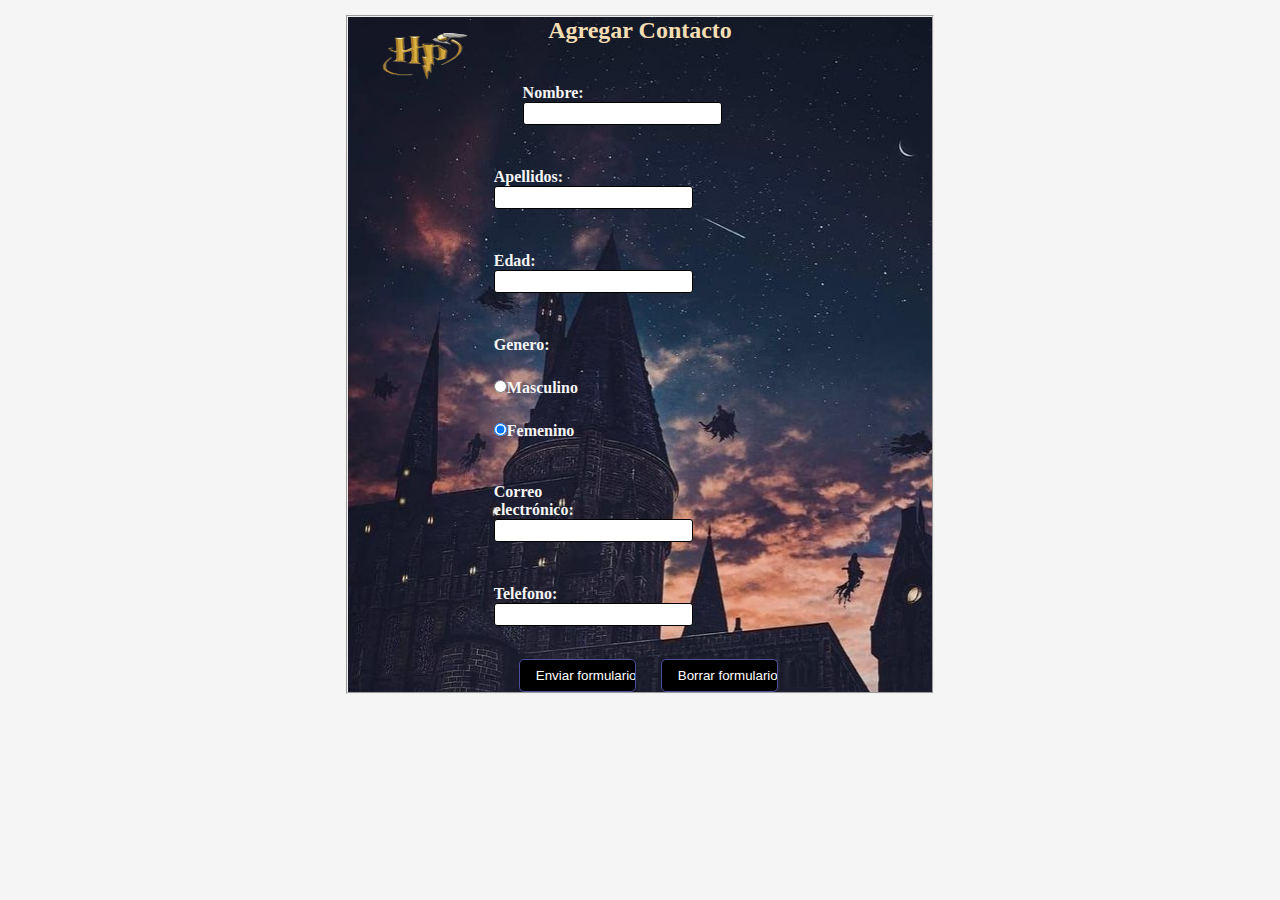
<file: Formulario/formulario.html>
<!DOCTYPE html>
<html lang="es">
<head>
    <title>Formulario</title>
    <meta charset="utf-8"/>
    <meta name="keywords" content="Agregar Contacto" />
    <link rel="stylesheet" type="text/css" href="../CSS/formulario.css" >
</head>

<body>
    <header>

    </header>

    <div id="contenedor">
        <fieldset>
            <h2>Agregar Contacto</h2>

            <div id="log">
            <img src="../Imagenes/logg.png" width="200" height="100" alt="logo de la pagina" >
            </div>

            <form action="mailto:tixidiana2@gmail.com" method="post" enctype="text/plain">
            <label id="nombre">Nombre: </label><input type="text" name="nombre" >
            <br><br>

            <label id="apellidos">Apellidos: </label><input type="text" name="apellidos" >
            <br><br>

            <label id="edad">Edad:</label><input type="number" name="edad">
            <br><br>

            <label id="genero">Genero:</label>
            <br>
            <input type="radio" id="masculino" name="genero" value="masculino"><label for="masculino">Masculino</label>
            <br>
            <input type="radio" id="femenino" name="genero" value="femenino" checked><label for="femenino">Femenino</label>
            <br><br>

            <label id="correo">Correo electrónico: </label><input type="email"  name="correo" >
            <br><br>

            <label id="telefono">Telefono: </label><input type="text" name="telefono">
            <br><br>

            <input type="submit" value="Enviar formulario">
            <input type="reset" value="Borrar formulario">
        
            </form> 
        </fieldset>  
    </div>
    
</body>
</html>
</file>
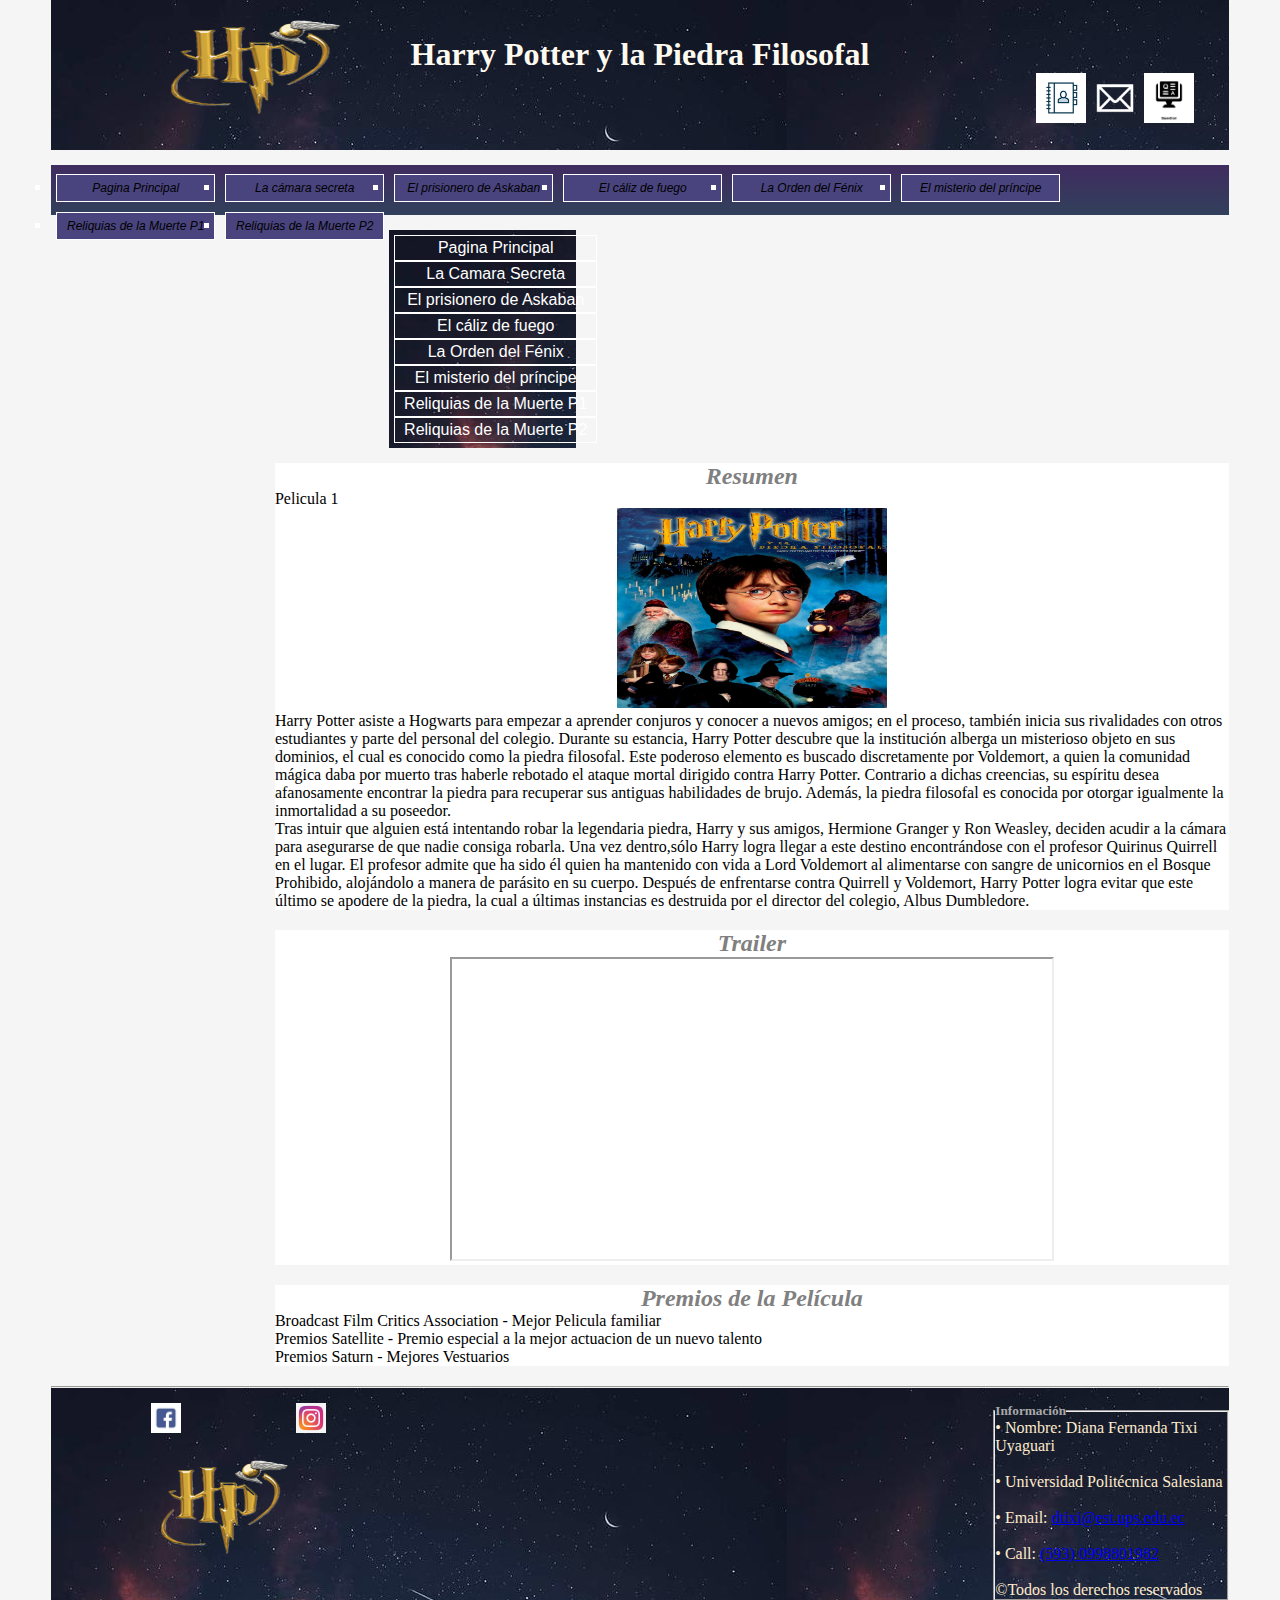
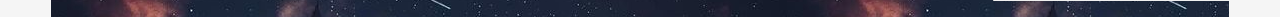
<file: Pelicula1/PiedraF.html>
<!DOCTYPE html>
<html lang="es">
<head>
    <title>PiedraFilosofal</title>
    <meta charset="utf-8"/>
    <meta name="keywords" content="Pelicula La Piedra Filosofal " />
    <link rel="stylesheet" type="text/css" href="../CSS/dosColum.css" />
    <link rel="stylesheet" type="text/css" href="../CSS/estilos.css" />
</head>

<body>
    <header>
        <div > 
            <br><br>
            <h1><strong>Harry Potter y la Piedra Filosofal</strong></h1> 
            <div id="logo1">
                <img src="../Imagenes/logg.png"  width="400" height="200" alt="Imagen de Portada" >
            </div>
            <div id="info">
                <a href="tel:+5930998801982"><img src="../Imagenes/contacto.png"  width="50" height="50" alt="Correo electronico" ></a>
                <a href="mailto:dtixi@est.ups.edu.ec"><img src="../Imagenes/email.png"  width="50" height="50" alt="Contactos Telefonico" ></a>
                <a href="mailto:dtixi@est.ups.edu.ec"><img src="../Imagenes/sobre.jpg"  width="50" height="50" alt="Quienes Somos" ></a>
            </div>
        </div>
    </header>

    <nav>
        <ul class="menu_h">
            <li><a href="../index.html" target="_blank">Pagina Principal</a></li>
            <li><a href="../Pelicula2/CamaraS.html" target="_blank">La c&aacute;mara secreta</a></li>
            <li><a href="../Pelicula3/PrisioneroA.html" target="_blank">El prisionero de Askaban</a></li>
            <li><a href="../Pelicula4/CalizF.html" target="_blank">El c&aacute;liz de fuego</a></li>
            <li><a href="../Pelicula5/OrdenF.html" target="_blank">La Orden del F&eacute;nix</a></li>
            <li><a href="../Pelicula6/MisterioP.html" target="_blank">El misterio del pr&iacute;ncipe</a></li>
            <li><a href="../Pelicula7/Reliquias1.html" target="_blank">Reliquias de la Muerte P1</a></li>
            <li><a href="../Pelicula8/Reliquias2.html" target="_blank">Reliquias de la Muerte P2</a></li>
        </ul>
    </nav>

    <aside>
		<p><a href="../index.html" >Pagina Principal</a></p>
		<p><a href="../Pelicula2/CamaraS.html" target="_blank">La Camara Secreta</a></p>
        <p><a href="../Pelicula3/PrisioneroA.html" target="_blank">El prisionero de Askaban</a></p>
        <P><a href="../Pelicula4/CalizF.html" target="_blank">El c&aacute;liz de fuego</a></p>
        <p><a href="../Pelicula5/OrdenF.html" target="_blank">La Orden del F&eacute;nix</a></p>
        <p><a href="../Pelicula6/MisterioP.html" target="_blank">El misterio del pr&iacute;ncipe</a></p>
        <p><a href="../Pelicula7/Reliquias1.html" target="_blank">Reliquias de la Muerte P1</a></p>
        <p><a href="../Pelicula8/Reliquias2.html" target="_blank">Reliquias de la Muerte P2</a></p>
    </aside>

    <section class="secciones">
        <h2>Resumen</h2>
        <article>
            <h>Pelicula 1</h5>
            <div style="text-align: center;">
                <img src="../Imagenes/p1.jpg" width="270" height="200"  alt="Imagen de la pelicula">
            </div>
            <p>Harry Potter asiste a Hogwarts para empezar a aprender conjuros y conocer a nuevos amigos; en el proceso, 
                también inicia sus rivalidades con otros estudiantes y parte del personal del colegio. Durante su estancia, 
                Harry Potter descubre que la institución alberga un misterioso objeto en sus dominios, el cual es conocido 
                como la piedra filosofal. Este poderoso elemento es buscado discretamente por Voldemort, a quien la comunidad 
                mágica daba por muerto tras haberle rebotado el ataque mortal dirigido contra Harry Potter. Contrario a dichas 
                creencias, su espíritu desea afanosamente encontrar la piedra para recuperar sus antiguas habilidades de brujo. 
                Además, la piedra filosofal es conocida por otorgar igualmente la inmortalidad a su poseedor.
            </p>
            <p>
                Tras intuir que alguien está intentando robar la legendaria piedra, Harry y sus amigos, Hermione Granger y 
                Ron Weasley, deciden acudir a la cámara para asegurarse de que nadie consiga robarla. Una vez dentro,sólo Harry logra 
                llegar a este destino encontrándose con el profesor Quirinus Quirrell en el lugar. El profesor admite que ha sido él 
                quien ha mantenido con vida a Lord Voldemort al alimentarse con sangre de unicornios en el Bosque Prohibido, alojándolo 
                a manera de parásito en su cuerpo. Después de enfrentarse contra Quirrell y Voldemort, Harry Potter logra evitar que este 
                último se apodere de la piedra, la cual a últimas instancias es destruida por el director del colegio, Albus Dumbledore.
            </p>
        </article>
    </section>

    <section class="secciones">
        <h2>Trailer</h2>
            <div style="text-align: center;">
                <iframe width="600" height="300" src="https://www.youtube.com/embed/VyHV0BRtdxo">
            </iframe>
            </div>
    </section>

    <section class="secciones">
        <h2>Premios de la Pel&iacute;cula</h2>
        <ol class="rss">
            <li > Broadcast Film Critics Association - Mejor Pelicula familiar </li>
            <li > Premios Satellite - Premio especial a la mejor actuacion de un nuevo talento </li>
            <li> Premios Saturn - Mejores Vestuarios  </li>
        </ol>
    </section> 

    <footer>
        <hr>
        <div class="i1">
            <a href="https://www.wizardingworld.com/"><img src="../Imagenes/face.jpg"  width="30" height="30" alt="Imagen de Portada" ></a>
        </div>
    
        <div class="i1">
            <a href="https://www.instagram.com/harrypotterfilm/"><img src="../Imagenes/insta.jpg"  width="30" height="30" alt="Imagen de Portada" ></a>
        </div>
    
        <div id="capa12">
            <img src="../Imagenes/logg.png"  width="300" height="200" alt="Imagen de Portada" >
        </div>
        <div class="imgC1">
            <fieldset>
            <legend><h5>Informaci&oacute;n</h5></legend>
            <p>&#8226; Nombre: Diana Fernanda Tixi Uyaguari </p><br>
            <p>&#8226; Universidad Polit&eacute;cnica Salesiana </p><br>
            <p>&#8226; Email: <a href="mailto:dtixi@est.ups.edu.ec">dtixi@est.ups.edu.ec</a></p><br>
            <p>&#8226; Call: <a href="tel:+5930998801982">(593) 0998801982</a></p><br>
            <p>&#169;Todos los derechos reservados</p>
            </form>
        </div>
    </footer>
</body>
</html>
</file>
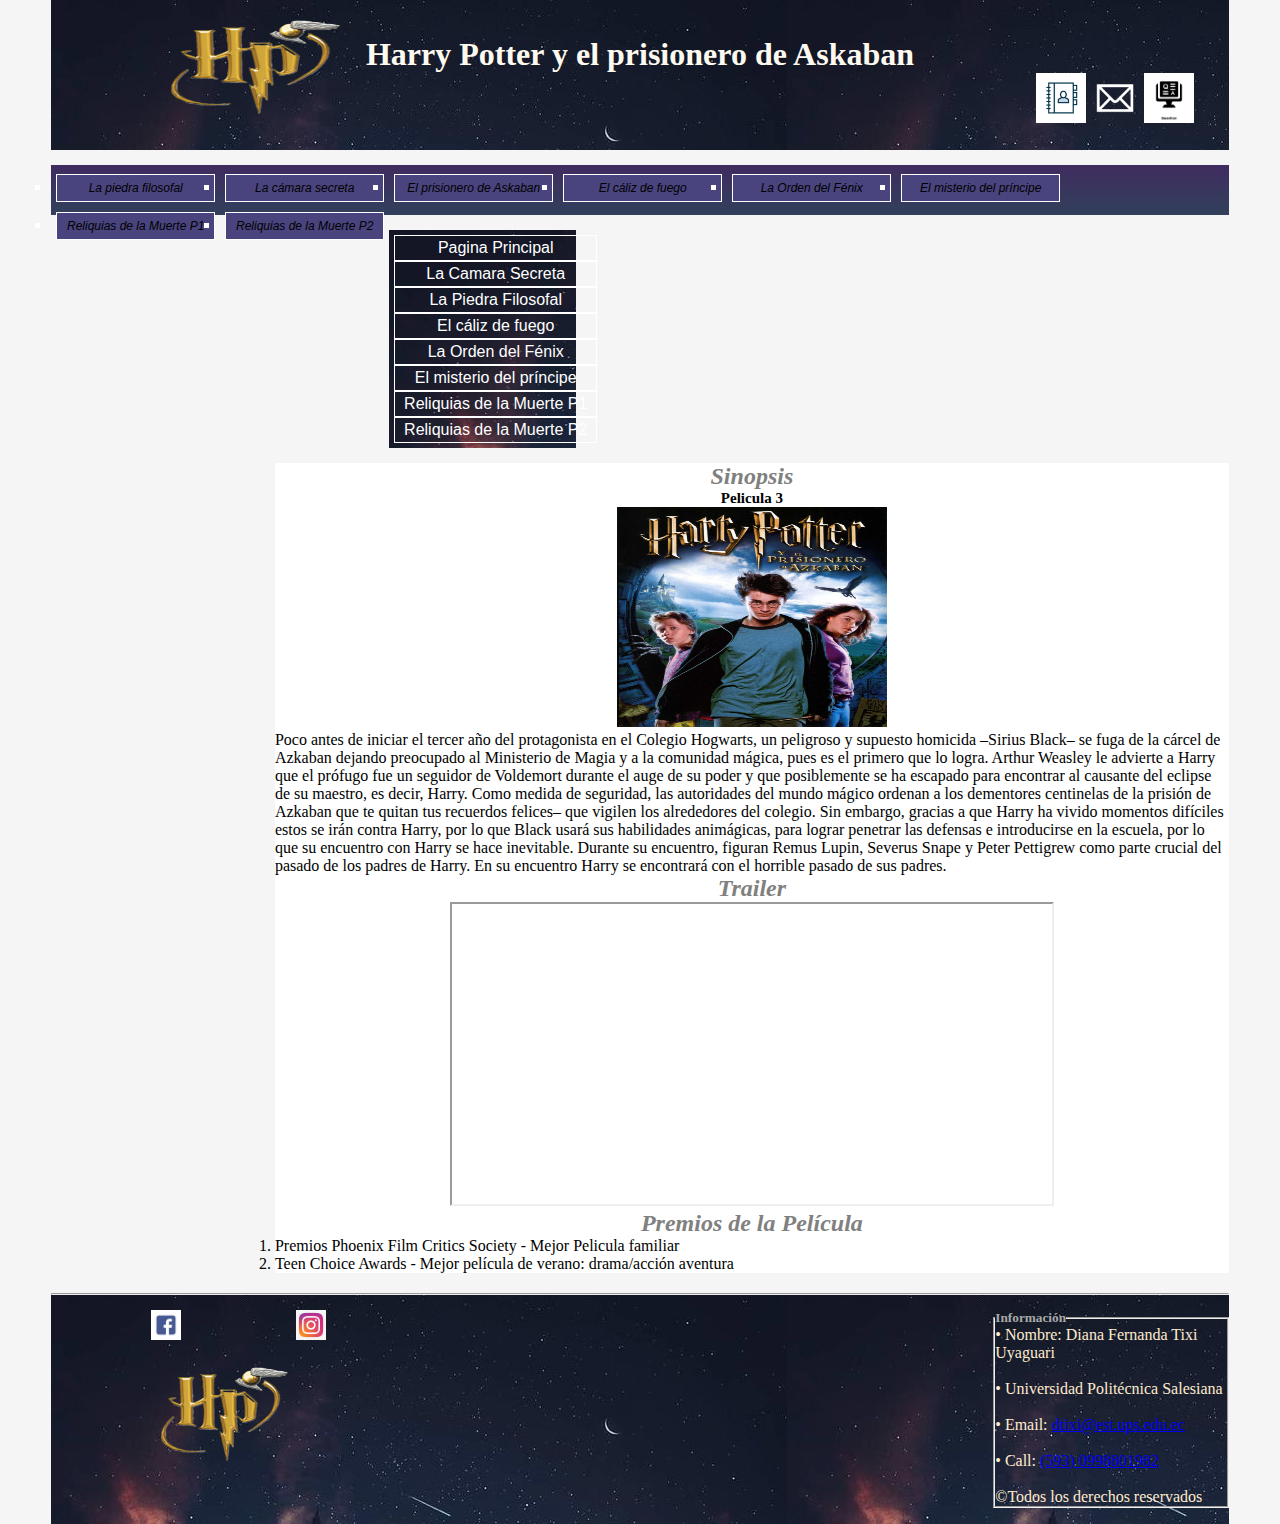
<file: Pelicula3/PrisioneroA.html>
<!DOCTYPE html>
<html lang="es">
<head>
    <title>PrisioneroA</title>
    <meta charset="utf-8" />
    <meta name="keywords" content="Pelicula El Prisionero de Askaban " />
    <link rel="stylesheet" type="text/css" href="../CSS/dosColum.css" />
    <link rel="stylesheet" type="text/css" href="../CSS/estilos.css" />

</head>

<body>
    <header>
        <div>
            <br><br>
            <h1><strong>Harry Potter y el prisionero de Askaban</strong></h1>
        <div id="logo1"> 
            <img src="../Imagenes/logg.png"  width="400" height="200"  alt="Imagen de Portada" > 
        </div>
        <div id="info">
            <a href="tel:+5930998801982"><img src="../Imagenes/contacto.png"  width="50" height="50" alt="Correo electronico" ></a>
            <a href="mailto:dtixi@est.ups.edu.ec"><img src="../Imagenes/email.png"  width="50" height="50" alt="Contactos Telefonico" ></a>
            <a href="mailto:dtixi@est.ups.edu.ec"><img src="../Imagenes/sobre.jpg"  width="50" height="50" alt="Quienes Somos" ></a>
        </div>
        </div>
    </header>

    <nav>
        <ul class="menu_h">
            <li><a href="../Pelicula1/PiedraF.html" target="_blank">La piedra filosofal</a></li>
            <li><a href="../Pelicula2/CamaraS.html" target="_blank">La c&aacute;mara secreta</a></li>
            <li><a href="../Pelicula3/PrisioneroA.html" target="_blank">El prisionero de Askaban</a></li>
            <li><a href="../Pelicula4/CalizF.html" target="_blank">El c&aacute;liz de fuego</a></li>
            <li><a href="../Pelicula5/OrdenF.html" target="_blank">La Orden del F&eacute;nix</a></li>
            <li><a href="../Pelicula6/MisterioP.html" target="_blank">El misterio del pr&iacute;ncipe</a></li>
            <li><a href="../Pelicula7/Reliquias1.html" target="_blank">Reliquias de la Muerte P1</a></li>
            <li><a href="../Pelicula8/Reliquias2.html" target="_blank">Reliquias de la Muerte P2</a></li>
        </ul>
    </nav>

    <aside>
		<p><a href="../index.html" >Pagina Principal</a></p>
        <p><a href="../Pelicula2/CamaraS.html" target="_blank">La Camara Secreta</a></p>
        <p><a href="../Pelicula1/PiedraF.html" target="_blank">La Piedra Filosofal</a></p>
        <P><a href="../Pelicula4/CalizF.html" target="_blank">El c&aacute;liz de fuego</a></p>
        <p><a href="../Pelicula5/OrdenF.html" target="_blank">La Orden del F&eacute;nix</a></p>
        <p><a href="../Pelicula6/MisterioP.html" target="_blank">El misterio del pr&iacute;ncipe</a></p>
        <p><a href="../Pelicula7/Reliquias1.html" target="_blank">Reliquias de la Muerte P1</a></p>
        <p><a href="../Pelicula8/Reliquias2.html" target="_blank">Reliquias de la Muerte P2</a></p>
    </aside>
    

    <section class="secciones">
        <h2>Sinopsis</h2>
        <article>
            <h6>Pelicula 3</h6>
        <div style="text-align: center;">
            <img src="../Imagenes/p3.jpg" width="270" height="220"  alt="Imagen de la pelicula">
        </div>
        <p>
            Poco antes de iniciar el tercer año del protagonista en el Colegio Hogwarts, un peligroso y 
            supuesto homicida –Sirius Black– se fuga de la cárcel de Azkaban dejando preocupado al 
            Ministerio de Magia y a la comunidad mágica, pues es el primero que lo logra. Arthur Weasley 
            le advierte a Harry que el prófugo fue un seguidor de Voldemort durante el auge de su poder 
            y que posiblemente se ha escapado para encontrar al causante del eclipse de su maestro, 
            es decir, Harry.
            Como medida de seguridad, las autoridades del mundo mágico ordenan a los dementores 
            centinelas de la prisión de Azkaban que te quitan tus recuerdos felices– que vigilen 
            los alrededores del colegio. Sin embargo, gracias a que Harry ha vivido momentos difíciles 
            estos se irán contra Harry, por lo que Black usará sus habilidades animágicas, para lograr 
            penetrar las defensas e introducirse en la escuela, por lo que su encuentro con Harry se 
            hace inevitable. Durante su encuentro, figuran Remus Lupin, Severus Snape y Peter Pettigrew 
            como parte crucial del pasado de los padres de Harry. En su encuentro Harry se encontrará 
            con el horrible pasado de sus padres.
        </p>
        </article>

        <section class="seccion1">
            <h2>Trailer</h2>
                <div style="text-align: center;">
                    <iframe width="600" height="300" src="https://www.youtube.com/embed/1ZdlAg3j8nI">
                </iframe>
                </div>
        </section>

        <section class="seccion1">
            <h2>Premios de la Pel&iacute;cula</h2>
            <ol>
                <li > Premios Phoenix Film Critics Society - Mejor Pelicula familiar </li>
                <li > Teen Choice Awards - Mejor película de verano: drama/acción aventura </li>
            </ol>
        </section>  

    </section>
    <footer>
        <hr>
        <div class="i1">
            <a href="https://www.wizardingworld.com/"><img src="../Imagenes/face.jpg"  width="30" height="30" alt="Imagen de Portada" ></a>
        </div>
    
        <div class="i1">
            <a href="https://www.instagram.com/harrypotterfilm/"><img src="../Imagenes/insta.jpg"  width="30" height="30" alt="Imagen de Portada" ></a>
        </div>
    
        <div id="capa12">
            <img src="../Imagenes/logg.png"  width="300" height="200" alt="Imagen de Portada" >
        </div>
    
        <div class="imgC1">
            <fieldset>
            <legend><h5>Informaci&oacute;n</h5></legend>
            <p>&#8226; Nombre: Diana Fernanda Tixi Uyaguari </p><br>
            <p>&#8226; Universidad Polit&eacute;cnica Salesiana </p><br>
            <p>&#8226; Email: <a href="mailto:dtixi@est.ups.edu.ec">dtixi@est.ups.edu.ec</a></p><br>
            <p>&#8226; Call: <a href="tel:+5930998801982">(593) 0998801982</a></p><br>
            <p>&#169;Todos los derechos reservados</p>
            </form>
        </div>
    </footer> 
</body>
</html>
</file>
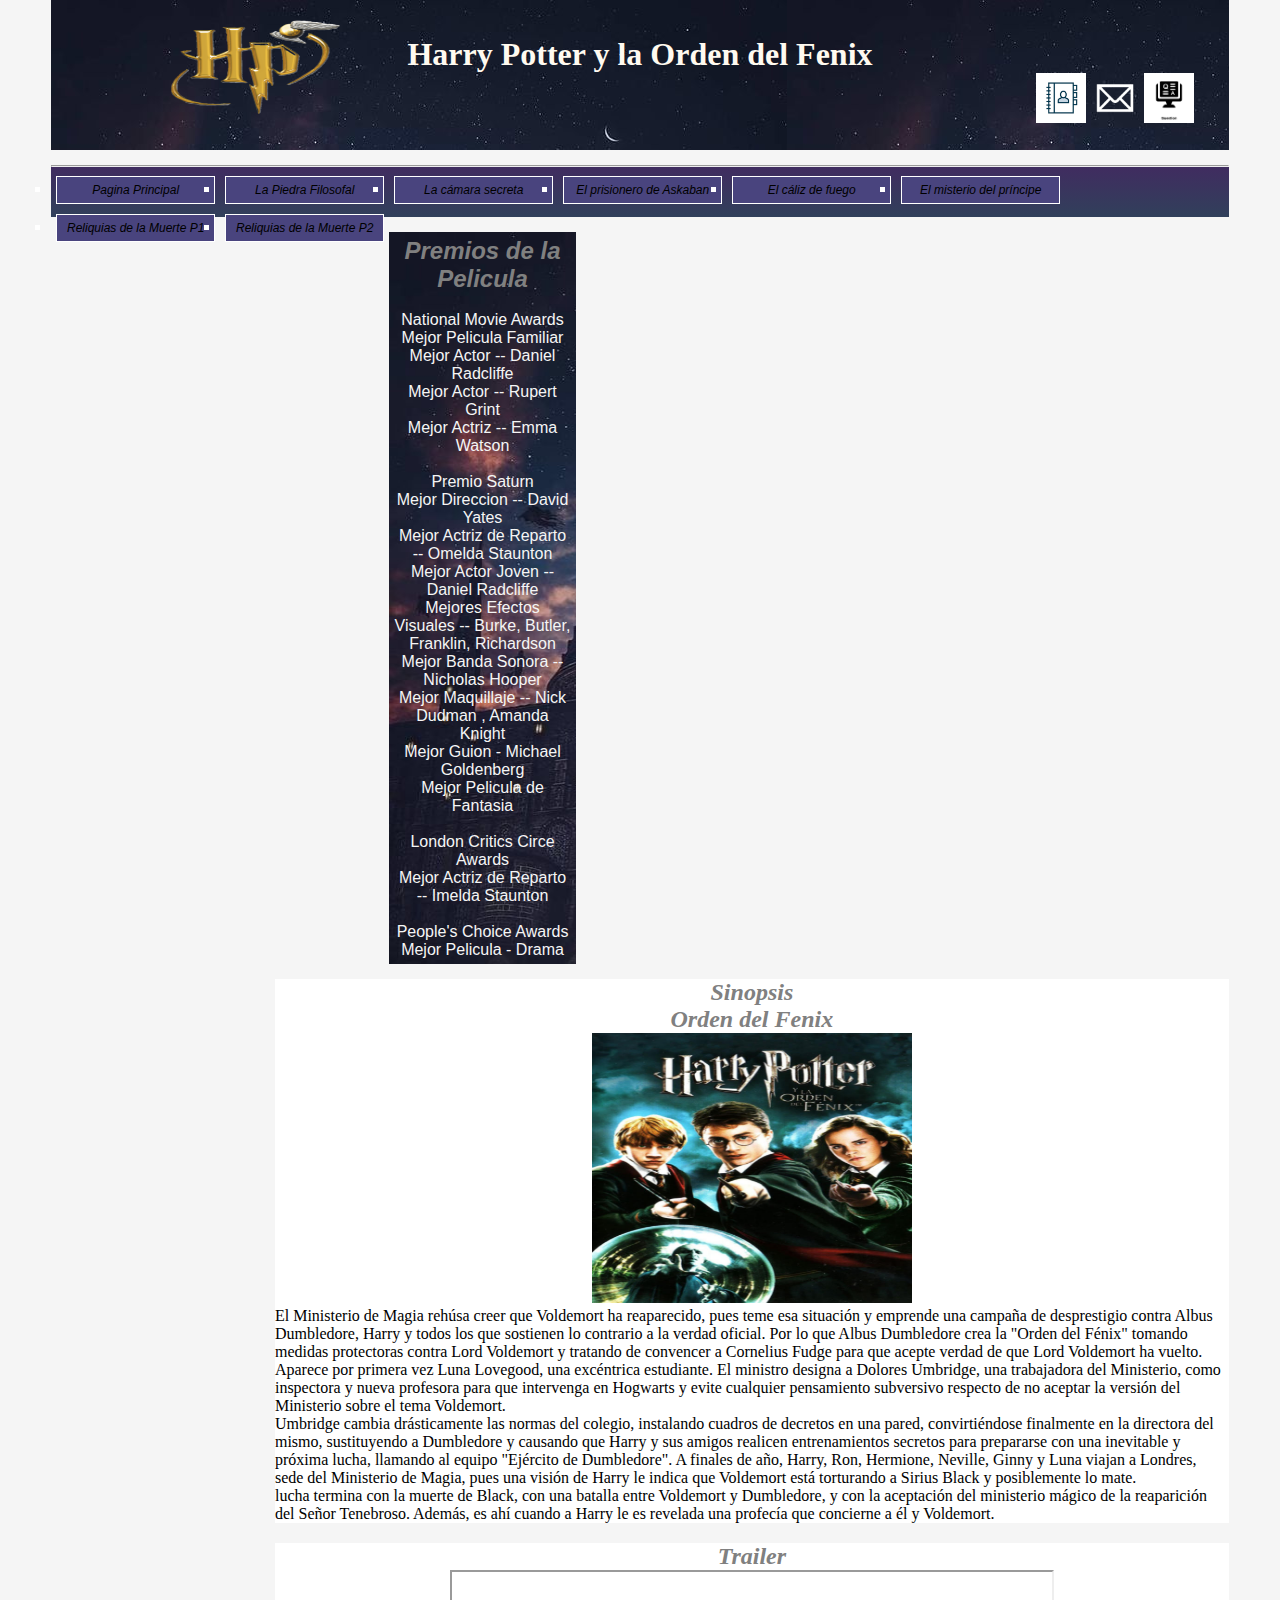
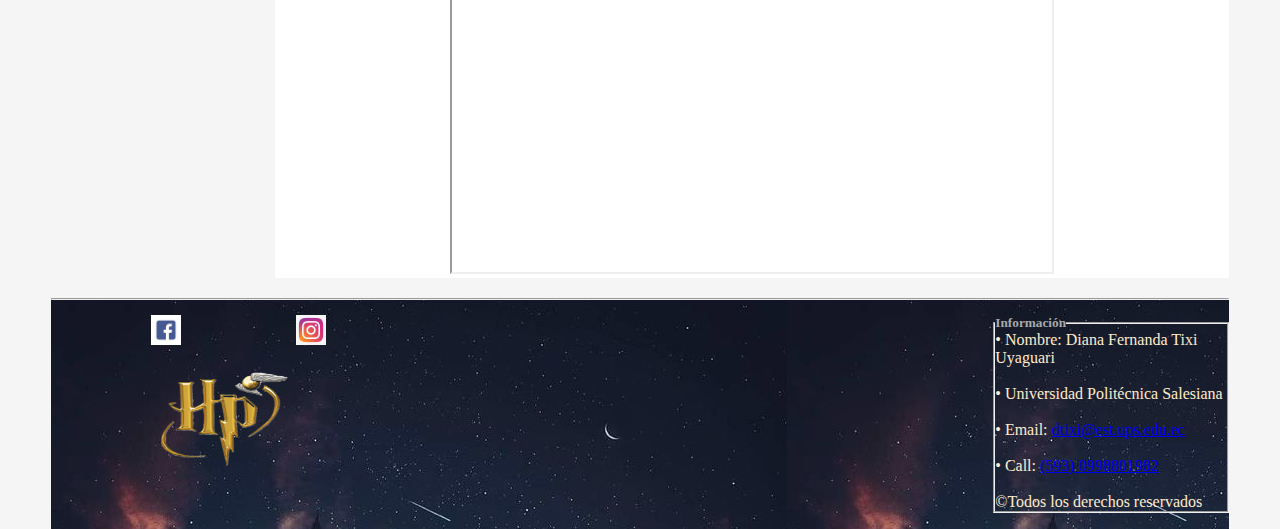
<file: Pelicula5/OrdenF.html>
<!DOCTYPE html>
<html lang="es">
<head>
    <title>OrdenFenix</title>
    <meta charset="utf-8" />
    <meta name="keywords" content="Pelicula La Orden del Fenix" />
    <link rel="stylesheet" type="text/css" href="../CSS/dosColum.css" />
    <link rel="stylesheet" type="text/css" href="../CSS/estilos.css "/>
</head>

<body>
    <header>
        <div>
            <br><br>
            <h1 ><strong>Harry Potter y la Orden del Fenix</strong></h1>
        <div id="logo1">
            <img src="../Imagenes/logg.png"  width="400" height="200" alt="Imagen de Portada" >
        </div>
        <div id="info">
            <a href="tel:+5930998801982"><img src="../Imagenes/contacto.png"  width="50" height="50" alt="Correo electronico" ></a>
            <a href="mailto:dtixi@est.ups.edu.ec"><img src="../Imagenes/email.png"  width="50" height="50" alt="Contactos Telefonico" ></a>
            <a href="mailto:dtixi@est.ups.edu.ec"><img src="../Imagenes/sobre.jpg"  width="50" height="50" alt="Quienes Somos" ></a>
        </div>
        </div>
    </header>

        <hr>
        <nav>
            <ul class="menu_h">
                <li><a href="../index.html" >Pagina Principal</a></li>
                <li><a href="../Pelicula1/PiedraF.html" target="_blank">La Piedra Filosofal</a></li>
                <li><a href="../Pelicula2/CamaraS.html" target="_blank">La c&aacute;mara secreta</a></li>
                <li><a href="../Pelicula3/PrisioneroA.html" target="_blank">El prisionero de Askaban</a></li>
                <li><a href="../Pelicula4/CalizF.html" target="_blank">El c&aacute;liz de fuego</a></li>
                <li><a href="../Pelicula6/MisterioP.html" target="_blank">El misterio del pr&iacute;ncipe</a></li>
                <li><a href="../Pelicula7/Reliquias1.html" target="_blank">Reliquias de la Muerte P1</a></li>
                <li><a href="../Pelicula8/Reliquias2.html" target="_blank">Reliquias de la Muerte P2</a></li>
            </ul>
        </nav>

        <aside>
            <h2>Premios de la Pelicula</h2><br>
            <ul>
                <li>National Movie Awards
                    <ul>
                        <li>Mejor Pelicula Familiar</li>
                        <li>Mejor Actor -- Daniel Radcliffe</li>
                        <li>Mejor Actor -- Rupert Grint</li>
                        <li>Mejor Actriz -- Emma Watson</li>
                    </ul>
                </li>
                <br>
                <li>Premio Saturn
                    <ul>
                        <li>Mejor Direccion -- David Yates</li>
                        <li>Mejor Actriz de Reparto -- Omelda Staunton</li>
                        <li>Mejor Actor Joven -- Daniel Radcliffe</li>
                        <li>Mejores Efectos Visuales -- Burke, Butler, Franklin, Richardson</li>
                        <li>Mejor Banda Sonora -- Nicholas Hooper</li>
                        <li>Mejor Maquillaje -- Nick Dudman , Amanda Knight</li>
                        <li>Mejor Guion - Michael Goldenberg</li>
                        <li>Mejor Pelicula de Fantasia</li>
    
                    </ul>
                </li>
                <br>
                <li>London Critics Circe Awards
                    <ul>
                        <li>Mejor Actriz de Reparto -- Imelda Staunton</li>
                    </ul>
                </li>
                <br>
                <li>People's Choice Awards
                    <ul>
                        <li>Mejor Pelicula - Drama</li>
                    </ul>
                </li>
              </ul>
    
        </aside>

    <section class="secciones">
        <h2>Sinopsis</h2>
        <article>
            <h2> Orden del Fenix</h2>
        <div style="text-align: center;">
            <img src="../Imagenes/p5.jpg" width="320" height="270"  alt="Imagen de la pelicula">
        </div>
        <p>El Ministerio de Magia rehúsa creer que Voldemort ha reaparecido, pues teme esa situación y emprende una 
            campaña de desprestigio contra Albus Dumbledore, Harry y todos los que sostienen lo contrario a la verdad 
            oficial. Por lo que Albus Dumbledore crea la "Orden del Fénix" tomando medidas protectoras contra Lord 
            Voldemort y tratando de convencer a Cornelius Fudge para que acepte verdad de que Lord Voldemort ha vuelto.
            Aparece por primera vez Luna Lovegood, una excéntrica estudiante. El ministro designa a Dolores Umbridge, una 
            trabajadora del Ministerio, como inspectora y nueva profesora para que intervenga en Hogwarts y evite cualquier 
            pensamiento subversivo respecto de no aceptar la versión del Ministerio sobre el tema Voldemort.
            <br>

            Umbridge cambia drásticamente las normas del colegio, instalando cuadros de decretos en una pared, convirtiéndose 
            finalmente en la directora del mismo, sustituyendo a Dumbledore y causando que Harry y sus amigos realicen entrenamientos 
            secretos para prepararse con una inevitable y próxima lucha, llamando al equipo "Ejército de Dumbledore". A finales de año, 
            Harry, Ron, Hermione, Neville, Ginny y Luna viajan a Londres, sede del Ministerio de Magia, pues una visión de Harry le 
            indica que Voldemort está torturando a Sirius Black y posiblemente lo mate. <br> lucha termina con la muerte de Black, con una 
            batalla entre Voldemort y Dumbledore, y con la aceptación del ministerio mágico de la reaparición del Señor Tenebroso. Además, 
            es ahí cuando a Harry le es revelada una profecía que concierne a él y Voldemort.
        </p>
        </article>
    </section>

    <section class="secciones">
        <h2>Trailer</h2>
        <div style="text-align: center;">
            <iframe width="600" height="300" src="https://www.youtube.com/embed/y6ZW7KXaXYk">
            </iframe>  
        </div>
    </section>

    <footer>
        <hr>
        <div class="i1">
            <a href="https://www.wizardingworld.com/"><img src="../Imagenes/face.jpg"  width="30" height="30" alt="Imagen de Portada" ></a>
        </div>
    
        <div class="i1">
            <a href="https://www.instagram.com/harrypotterfilm/"><img src="../Imagenes/insta.jpg"  width="30" height="30" alt="Imagen de Portada" ></a>
        </div>
    
        <div id="capa12">
            <img src="../Imagenes/logg.png"  width="300" height="200" alt="Imagen de Portada" >
        </div>
    
        <div class="imgC1">
            <fieldset>
            <legend><h5>Informaci&oacute;n</h5></legend>
            <p>&#8226; Nombre: Diana Fernanda Tixi Uyaguari </p><br>
            <p>&#8226; Universidad Polit&eacute;cnica Salesiana </p><br>
            <p>&#8226; Email: <a href="mailto:dtixi@est.ups.edu.ec">dtixi@est.ups.edu.ec</a></p><br>
            <p>&#8226; Call: <a href="tel:+5930998801982">(593) 0998801982</a></p><br>
            <p>&#169;Todos los derechos reservados</p>
            </form>
        </div>
    </footer> 

    </body>
    </html>
</file>
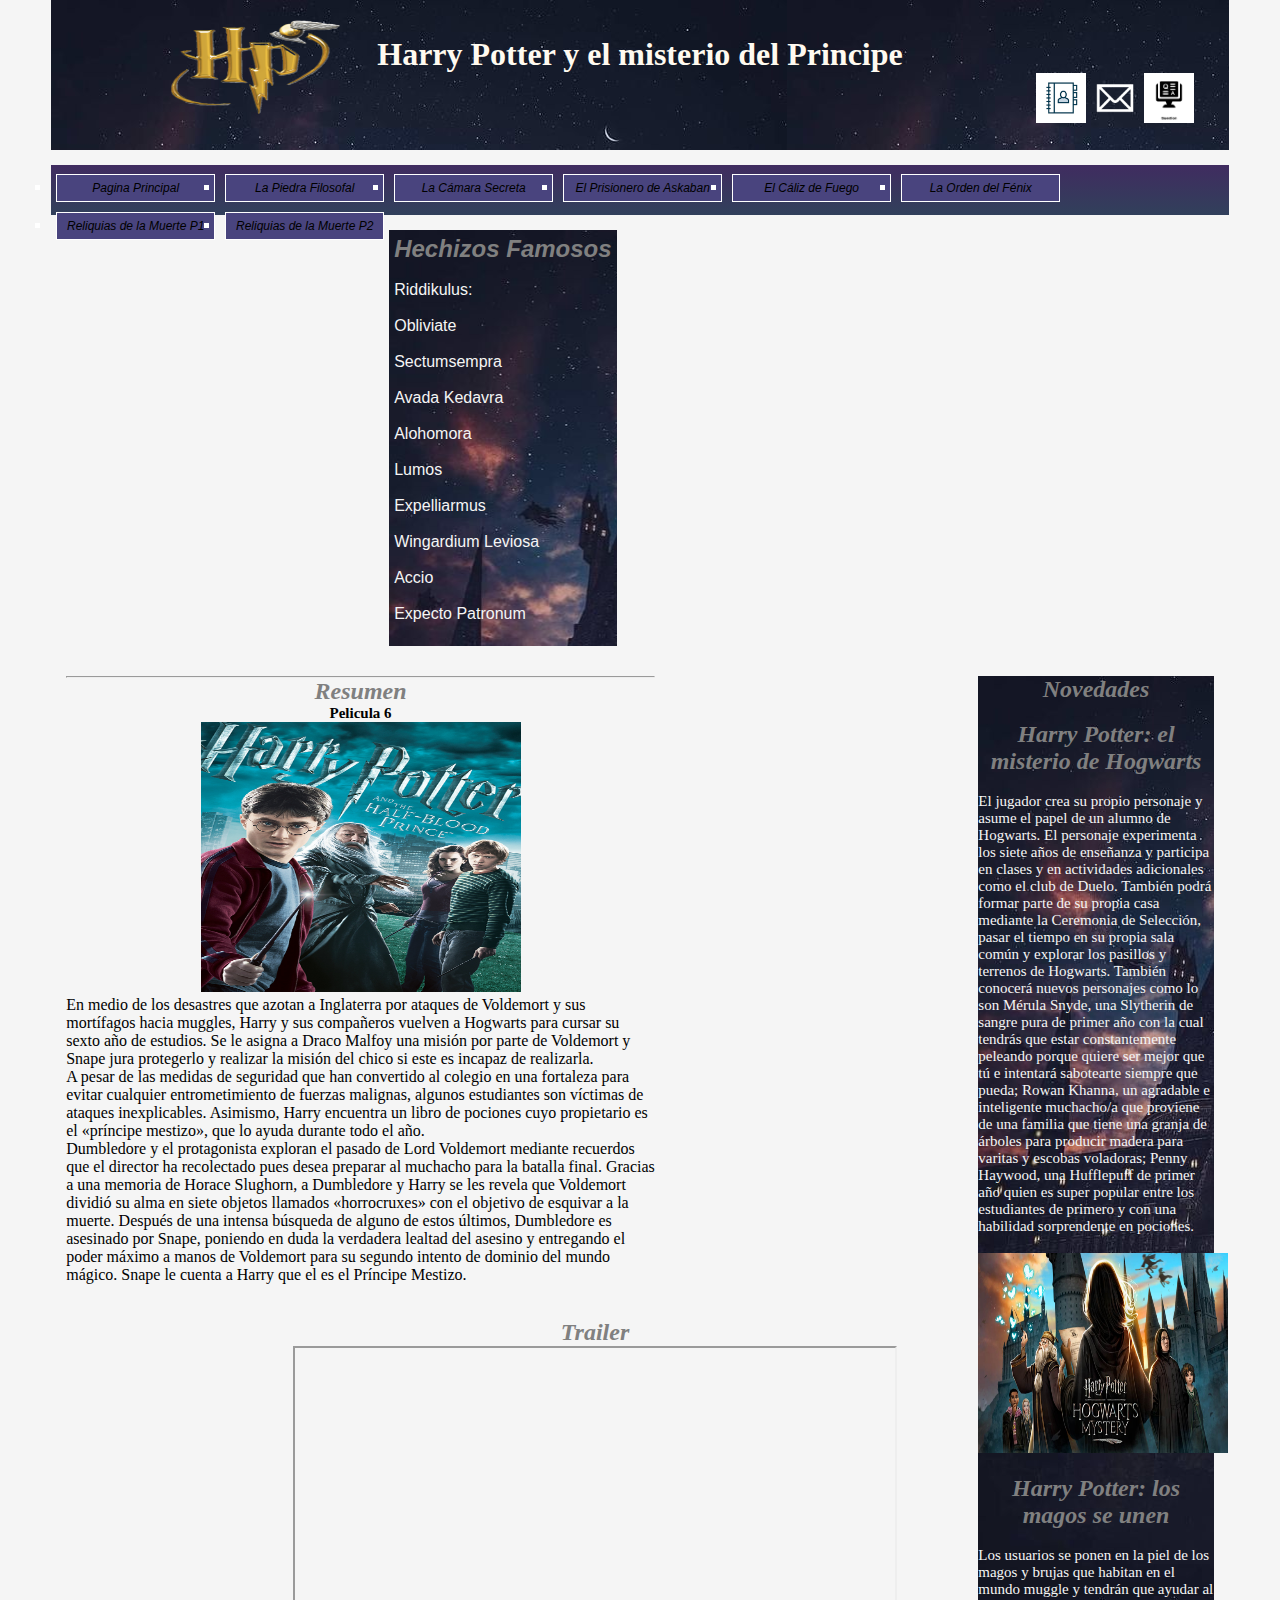
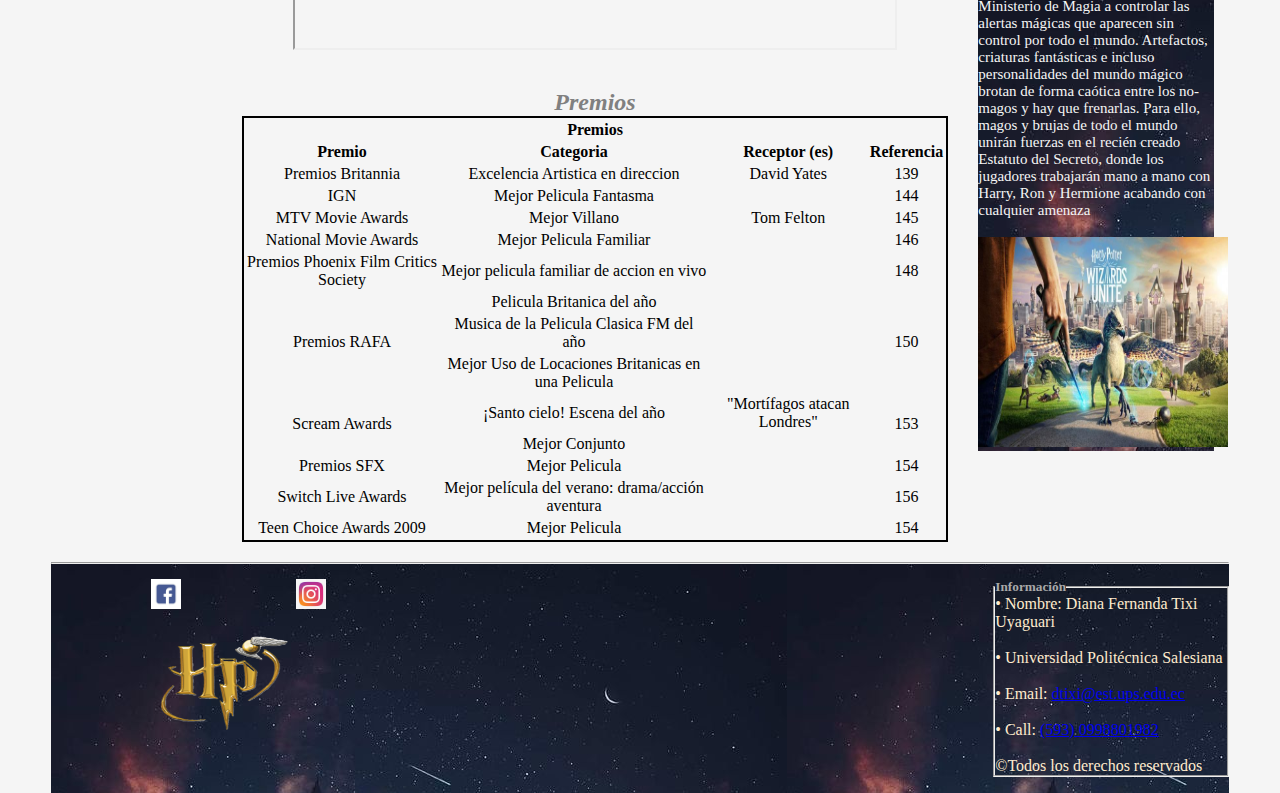
<file: Pelicula6/MisterioP.html>
<!DOCTYPE html>
<html lang="es">
<head>
    <title>MisterioPrincipe</title>
    <meta charset="utf-8" />
    <meta name="keywords" content="Pelicula La Orden del Fenix" />
    <link rel="stylesheet" type="text/css" href="../CSS/tresColum.css" />
    <link rel="stylesheet" type="text/css" href="../CSS/estilos.css" />
</head>

<body>
    <header>
        <div>
            <br><br>
            <h1 ><strong>Harry Potter y el misterio del Principe</strong></h1>
        <div id="logo1">
            <img src="../Imagenes/logg.png"  width="400" height="200" alt="Imagen de Portada" >
        </div>
        <div id="info">
            <a href="tel:+5930998801982"><img src="../Imagenes/contacto.png"  width="50" height="50" alt="Correo electronico" ></a>
            <a href="mailto:dtixi@est.ups.edu.ec"><img src="../Imagenes/email.png"  width="50" height="50" alt="Contactos Telefonico" ></a>
            <a href="mailto:dtixi@est.ups.edu.ec"><img src="../Imagenes/sobre.jpg"  width="50" height="50" alt="Quienes Somos" ></a>
        </div>
        </div>
    </header>

        <nav class="menu_h">
            <ul>
                <li><a href="../index.html" >Pagina Principal</a></li>
                <li><a href="../Pelicula1/PiedraF.html" target="_blank">La Piedra Filosofal</a></li>
                <li><a href="../Pelicula2/CamaraS.html" target="_blank">La C&aacute;mara Secreta</a></li>
                <li><a href="../Pelicula3/PrisioneroA.html" target="_blank">El Prisionero de Askaban</a></li>
                <li><a href="../Pelicula4/CalizF.html" target="_blank">El C&aacute;liz de Fuego</a></li>
                <li><a href="../Pelicula5/OrdenF.html" target="_blank">La Orden del F&eacute;nix</a></li>
                <li><a href="../Pelicula7/Reliquias1.html" target="_blank">Reliquias de la Muerte P1</a></li>
                <li><a href="../Pelicula8/Reliquias2.html" target="_blank">Reliquias de la Muerte P2</a></li>
            </ul>
        </nav>
        <aside>
            <h2>Hechizos Famosos</h2><br>
            <p>Riddikulus: </p><br>
            <p>Obliviate</p><br>
            <p>Sectumsempra</p><br>
            <p>Avada Kedavra</p><br>
            <p>Alohomora</p><br>
            <p>Lumos</p><br>
            <p>Expelliarmus</p><br>
            <p>Wingardium Leviosa</p><br>
            <p>Accio</p><br>
            <p>Expecto Patronum</p><br>
        </aside>
        

    <section class="secciones">
        <hr>
        <h2>Resumen</h2>
        <article>
            <h6>Pelicula 6</h6>
        <div style="text-align: center;">
            <img src="../Imagenes/p6.jpg" width="320" height="270" alt="Imagen de la pelicula">
        </div>
        <p>En medio de los desastres que azotan a Inglaterra por ataques de Voldemort y sus mortífagos hacia
        muggles, Harry y sus compañeros vuelven a Hogwarts para cursar su sexto año de estudios. Se le asigna
        a Draco Malfoy una misión por parte de Voldemort y Snape jura protegerlo y realizar la misión del chico 
        si este es incapaz de realizarla.<br>
        A pesar de las medidas de seguridad que han convertido al colegio en una fortaleza para evitar cualquier 
        entrometimiento de fuerzas malignas, algunos estudiantes son víctimas de ataques inexplicables. Asimismo, 
        Harry encuentra un libro de pociones cuyo propietario es el «príncipe mestizo», que lo ayuda durante todo 
        el año. <br>
        Dumbledore y el protagonista exploran el pasado de Lord Voldemort mediante recuerdos que el director 
        ha recolectado pues desea preparar al muchacho para la batalla final. Gracias a una memoria de Horace Slughorn, 
        a Dumbledore y Harry se les revela que Voldemort dividió su alma en siete objetos llamados «horrocruxes» con 
        el objetivo de esquivar a la muerte. Después de una intensa búsqueda de alguno de estos últimos, Dumbledore 
        es asesinado por Snape, poniendo en duda la verdadera lealtad del asesino y entregando el poder máximo a manos 
        de Voldemort para su segundo intento de dominio del mundo mágico. Snape le cuenta a Harry que el es el Príncipe 
        Mestizo.
        </p>
        </article>
    </section>

    <article class="barraL" >
        <h2>Novedades</h2>
        <div>
            <br><h2>Harry Potter: el misterio de Hogwarts</h2><br>
            <p>El jugador crea su propio personaje y asume el papel de un alumno de Hogwarts. El personaje experimenta los siete años de 
                enseñanza y participa en clases y en actividades adicionales como el club de Duelo. También podrá formar parte de su propia 
                casa mediante la Ceremonia de Selección, pasar el tiempo en su propia sala común y explorar los pasillos y terrenos de Hogwarts. 
                También conocerá nuevos personajes como lo son Mérula Snyde, una Slytherin de sangre pura de primer año con la cual tendrás que 
                estar constantemente peleando porque quiere ser mejor que tú e intentará sabotearte siempre que pueda; Rowan Khanna, un agradable 
                e inteligente muchacho/a que proviene de una familia que tiene una granja de árboles para producir madera para varitas y escobas 
                voladoras; Penny Haywood, una Hufflepuff de primer año quien es super popular entre los estudiantes de primero y con una habilidad 
                sorprendente en pociones.</p>
                <br>
                <a href="https://www.wizardingworld.com/discover/portkey-games/harry-potter-hogwarts-mystery" target="_blank"><img src="../Imagenes/juego1.jpg" width="250" height="200" alt="Imagen del Juego El Misterio de Hagwords"></a> 
        </div> 
        <div>
            <br><h2>Harry Potter: los magos se unen</h2><br>
            <p>Los usuarios se ponen en la piel de los magos y brujas que habitan en el mundo muggle y tendrán que ayudar al Ministerio de Magia a 
                controlar las alertas mágicas que aparecen sin control por todo el mundo. Artefactos, criaturas fantásticas e incluso personalidades 
                del mundo mágico brotan de forma caótica entre los no-magos y hay que frenarlas.
                Para ello, magos y brujas de todo el mundo unirán fuerzas en el recién creado Estatuto del Secreto, donde los jugadores trabajarán 
                mano a mano con Harry, Ron y Hermione acabando con cualquier amenaza
            </p>
            <br>
            <a href="https://www.wizardingworld.com/discover/portkey-games/harry-potter-wizards-unite" target="_blank"><img  src="../Imagenes/juego2.jpg" width="250" height="210" alt="Imagen del Juego Los Magos se Unen"></a>
        </div>  

    </article>


    <section class="seccion1">
        <h2>Trailer</h2>
        <div style="text-align: center;">
            <iframe width="600" height="300" src="https://www.youtube.com/embed/sg81Lts5kYY" >
            </iframe> 
        </div>
    </section>

    <section class="seccion1">
        <h2>Premios</h2>
        <table >
            <tr>
                <td colspan="4" style="text-align: center;"><strong>Premios</strong></td>
            </tr>

            <tr>
                <td><strong>Premio</strong></td>
                <td><strong>Categoria</strong></td>
                <td><strong>Receptor (es)</strong></td>
                <td><strong>Referencia</strong></td>
            </tr>

            <tr>
                <td>Premios Britannia</td>
                <td>Excelencia Artistica en direccion</td>
                <td>David Yates</td>
                <td>139</td>
            </tr>

            <tr>
                <td>IGN</td>
                <td>Mejor Pelicula Fantasma</td>
                <td></td>
                <td>144</td>
            </tr>

            <tr>
                <td>MTV Movie Awards</td>
                <td>Mejor Villano</td>
                <td>Tom Felton</td>
                <td>145</td>
            </tr>

            <tr>
                <td>National Movie Awards</td>
                <td>Mejor Pelicula Familiar</td>
                <td></td>
                <td>146</td>
            </tr>

            <tr>
                <td>Premios Phoenix Film Critics Society</td>
                <td>Mejor pelicula familiar de accion en vivo</td>
                <td></td>
                <td>148</td>
            </tr>

            <tr>
                <td rowspan="3">Premios RAFA</td>
                <td>Pelicula Britanica del a&ntilde;o</td>
                <td></td>
                <td rowspan="3">150</td>
            </tr>

            <tr>
                <td>Musica de la Pelicula Clasica FM del a&ntilde;o</td>
                <td></td>
            </tr>

            <tr>
                <td>Mejor Uso de Locaciones Britanicas en una Pelicula</td>
                <td></td>
            </tr>

            <tr>
                <td rowspan="2">Scream Awards</td>
                <td>¡Santo cielo! Escena del año</td>
                <td>"Mortífagos atacan Londres"</td>
                <td rowspan="2">153</td>
            </tr>

            <tr>
                <td>Mejor Conjunto</td>
                <td></td>
            </tr>

            <tr>
                <td>Premios SFX</td>
                <td>Mejor Pelicula </td>
                <td></td>
                <td>154</td>
            </tr>

            <tr>
                <td>Switch Live Awards</td>
                <td>Mejor película del verano: drama/acción aventura </td>
                <td></td>
                <td>156</td>
            </tr>

            <tr>
                <td>Teen Choice Awards 2009</td>
                <td>Mejor Pelicula </td>
                <td></td>
                <td>154</td>
            </tr>
        </table>
    </section>

    <footer>
        <hr>
        <div class="i1">
            <a href="https://www.wizardingworld.com/"><img src="../Imagenes/face.jpg"  width="30" height="30" alt="Imagen de Portada" ></a>
        </div>
    
        <div class="i1">
            <a href="https://www.instagram.com/harrypotterfilm/"><img src="../Imagenes/insta.jpg"  width="30" height="30" alt="Imagen de Portada" ></a>
        </div>
    
        <div id="capa12">
            <img src="../Imagenes/logg.png"  width="300" height="200" alt="../Imagen de Portada" >
        </div>
    
        <div class="imgC1">
            <fieldset>
            <legend><h5>Informaci&oacute;n</h5></legend>
            <p>&#8226; Nombre: Diana Fernanda Tixi Uyaguari </p><br>
            <p>&#8226; Universidad Polit&eacute;cnica Salesiana </p><br>
            <p>&#8226; Email: <a href="mailto:dtixi@est.ups.edu.ec">dtixi@est.ups.edu.ec</a></p><br>
            <p>&#8226; Call: <a href="tel:+5930998801982">(593) 0998801982</a></p><br>
            <p>&#169;Todos los derechos reservados</p>
            </form>
        </div>
    </footer> 

    </body>
</html>
</file>
<file: CSS/formulario.css>
*{
    padding: 0px;
	margin: 0px;
}
body{
    background-color:whitesmoke;
    padding-left: 4%;
    padding-right: 4%;
    margin-left: auto;
	margin-right: auto;
	background-size: contain;
	height: auto;
}
form{
    width: 50%;
    padding: 15px;
    border-radius: 10px;
    margin-top: 20px;
    margin: auto;
    color: whitesmoke;
}

form label{
    width: 100px;
    font-weight: bold;
    display: inline-block;
    margin-top: 25px;
}

form input[type="text"],
form input[type="email"],
form input[type="number"]{
	padding:3px 10px;
	border:1px solid black;
	border-radius:3px;

}
form input[type="submit"],
form input[type="reset"]{
    width:40%;
    float: left;
	padding:8px 16px;
    margin-top:15px;
    margin-left: 25px;
	border:1px solid rgb(73, 79, 156);
	border-radius:5px;
	display:block;
	color:#fff;
	background-color:#000;
}

form input[type="submit"]:hover,
form input[type="reset"]:hover{
	cursor:pointer;
}

#contenedor{
    width: 50%;
    margin-left: 25%;
    margin-right: 15px;
    margin-top: 15px;
    background: url(../Imagenes/fondo1.jpg)
}
#log{
    text-align: center;
    position: relative;
    float: left;
    margin-top: -35px;
    margin-left: -25px;
}
h2{
    text-align: center;
    color: wheat;
}
</file>
<file: CSS/dosColum.css>
*{
	padding: 0px;
	margin: 0px;
}
body{
    background-color:whitesmoke;
    padding-left: 4%;
    padding-right: 4%;
    margin-left: auto;
	margin-right: auto;
	background-size: contain;
	height: auto;
}

nav{
	padding:0;
	height:50px;
	margin-bottom: 15px;
	font-size: 100%;
	font-family: arial;
	background:-moz-linear-gradient(top,#402C60 ,#31405B);
	background:-webkit-linear-gradient(top,#402C60 ,#31405B)  ;
}
nav a:hover{
	background:-moz-linear-gradient(top,#402C60 ,#31405B);
	background:-webkit-linear-gradient(top,#402C60 ,#31405B)  ;
	color: #ffffff;
}
nav a:link {
  text-decoration: none;
}

nav a:visited {
  text-decoration:none;
}

.menu_h{
    list-style-type: none;
	margin: 0;
	padding: 0;
}
.menu_h a {
	margin: 5px;
	width: 145px;
	text-align: center;
	padding: 6px;
	border: 1px solid white;
  	display: block;
    background-color: #49447E;
    font-size: 12px;
	font-style: italic; 
	color:black;    
}
.menu_h li{
	float: left;
	top:4px;
	position: relative;
	color: white;

}

a {
	cursor:help;
	top:50px;
}
aside a {
	display: block;
	padding: 3px;
	width: 195px;
	border: 1px solid white;
  	text-align:center;
}

aside a:hover{
	background:-moz-linear-gradient(top,#402C60 ,#31405B);
	background:-webkit-linear-gradient(top,#402C60 ,#31405B);
	color: #ffffff;	
}
aside a:link {
  text-decoration:none;
  color:white;
}

aside a:visited {
  text-decoration:none;
}
header{
	background: url(../Imagenes/fondo1.jpg) ;
	height: 150px;
    margin-bottom: 15px;	
    text-align: center;	
}
aside{
    background: url(../Imagenes/fondo1.jpg) ;
    float: left;
	margin-bottom: 15px;	
	font-family: arial;
	padding: 5px;
	width: 15%;
	text-align: center;
    display:block;

}
.secciones{
    width: 81%;
    margin-bottom: 20px;
	margin-left: auto;
	margin-right: auto;
    position: relative;
    float: right;	
	display:block;
	border: #ffffff;
	background-color: white;
}
footer{
	background: url(../Imagenes/fondo1.jpg) ;
    position: relative;
    width: 100%;
	float: right;
	height: auto;
}
#logo1{
	position: relative;
	height: 100px;	
    float: left;
    margin-right: auto;
    margin-bottom: auto;
    margin-top: -100px;
    display: block;
}
#info{
    float: right;
    margin-right:35px;
    display: block;
}
#capa12{
	position: relative;
	margin-left: -270px;
	margin-top: 25px;
	float: left;
	width: fit-content;
}

.imgC1{
	float: right;
	width: 20%;
	margin-left: 20px;
	margin-bottom: 15px;
	margin-right: auto;
	margin-top: 15px;
}

.i1{
	float: left;
	margin-left: 100px;
	margin-right: 15px;
	margin-bottom: 15px;
	margin-top: 15px;
}
</file>
<file: CSS/estilos.css>
h1{
    text-align: center;
    color: floralwhite;

}

h2{
    text-align: center;
    font-style: italic;
    color: gray;
}
h3{
    text-align: center;
    font-style: italic;
    color: slategrey;
}
h5{
    color: darkgray;
}
h6{
    font-size: 15px;
    text-align: center;
}
.barraL p{
    color: whitesmoke;
    font-size: 15px;
}
table{
    border: 2px solid black;
}

th, td, tr{
    text-align: center;
    border: 2px solid darkslateblue ;
}
aside li{
    color: whitesmoke;
    text-align: center;
}
article li{
    color: whitesmoke;
    text-align: center;
}
aside table{
    border: whitesmoke;
    color: gray;
}
aside th, td{
    border: 1px solid whitesmoke;

}
aside p{
    color: whitesmoke;
    text-align: justify;
}

ul li {
    list-style-type: square;
    list-style-image: inherit;
 }
 .rss {
    margin: 0;
    padding: 0;
    list-style-type: none;
 }
footer p{
    color: blanchedalmond;
}
</file>
<file: CSS/tresColum.css>
*{
	padding: 0px;
	margin: 0px;
}
body{
    background-color:whitesmoke;
    padding-left: 4%;
    padding-right: 4%;
    margin-left: auto;
	margin-right: auto;
	background-size: contain;
	height: auto;
}
header{
	background: url(../Imagenes/fondo1.jpg) ;
	height: 150px;
    margin-bottom: 15px;	
    text-align: center;	
}
aside{
    background: url(../Imagenes/fondo1.jpg) ;
    float: left;
	margin-bottom: 15px;
	margin-top: 15px;	
	font-family: arial;
	padding: 5px;
	width: auto;
	text-align: center;
    display:block;

}
.secciones{
	
    width: 50%;
    margin-bottom: 20px;
	margin-left: 15px;
	margin-right: 15px;
	margin-top: 15px;
    position: relative;
    float: left;	
	display:block;
    border: #ffffff; 
}
.barraL{
	background: url(../Imagenes/fondo1.jpg) ;
    width: 20%;
    margin-bottom: 20px;
	margin-left: 15px;
	margin-right: 15px;
	margin-top: 15px;
    position: relative;
    float: right;	
	display:block;
    border: #ffffff; 
}
.seccion1{
	width: 60%;
    margin-bottom: 20px;
	margin-left: 15px;
	margin-right: 15px;
	margin-top: 15px;
    position: relative;
    float: right;	
	display:block;
    border: #ffffff; 
}
footer{
	background: url(../Imagenes/fondo1.jpg) ;
    position: relative;
    width: 100%;
    float: right;
}
nav{
	padding:0;
	height:50px;
	margin-bottom: 15px;
	font-size: 100%;
	font-family: arial;
	background:-moz-linear-gradient(top,#402C60 ,#31405B);
	background:-webkit-linear-gradient(top,#402C60 ,#31405B)  ;
}
nav a:hover{
	background:-moz-linear-gradient(top,#402C60 ,#31405B);
	background:-webkit-linear-gradient(top,#402C60 ,#31405B)  ;
	color: #ffffff;
}
nav a:link {
  text-decoration: none;
}

nav a:visited {
  text-decoration:none;
}

.menu_h{
    list-style-type: none;
	margin: 0;
	padding: 0;
}
.menu_h a {
	margin: 5px;
	width: 145px;
	text-align: center;
	padding: 6px;
	border: 1px solid white;
  	display: block;
    background-color: #49447E;
    font-size: 12px;
	font-style: italic; 
	color:black;    
}
.menu_h li{
	float: left;
	top:4px;
	position: relative;
	color: white;
}

a {
	cursor:help;
	top:50px;
}
aside a {
	display: block;
	padding: 3px;
	width: auto;
	border: 1px solid white;
  	text-align:center;
}

aside a:hover{
	background:-moz-linear-gradient(top,#402C60 ,#31405B);
	background:-webkit-linear-gradient(top,#402C60 ,#31405B);
	color: #ffffff;	
}
aside a:link {
  text-decoration:none;
  color:white;
}

aside a:visited {
  text-decoration:none;
}
#logo1{
	position: relative;
	height: 100px;	
    float: left;
    margin-right: auto;
    margin-bottom: auto;
    margin-top: -100px;
    display: block;
}
#info{
    float: right;
    margin-right:35px;
    display: block;
}
#capa12{
	position: relative;
	margin-left: -270px;
	margin-top: 25px;
	float: left;
	width: fit-content;
}

.imgC1{
	position: relative;
	float: right;
	width: 20%;
	margin-bottom: 15px;
	margin-right: auto;
	margin-left: 200px;
	margin-top: 15px;
}

.i1{
	float: left;
	margin-left: 100px;
	margin-right: 15px;
	margin-bottom: 15px;
	margin-top: 15px;
}
</file>
